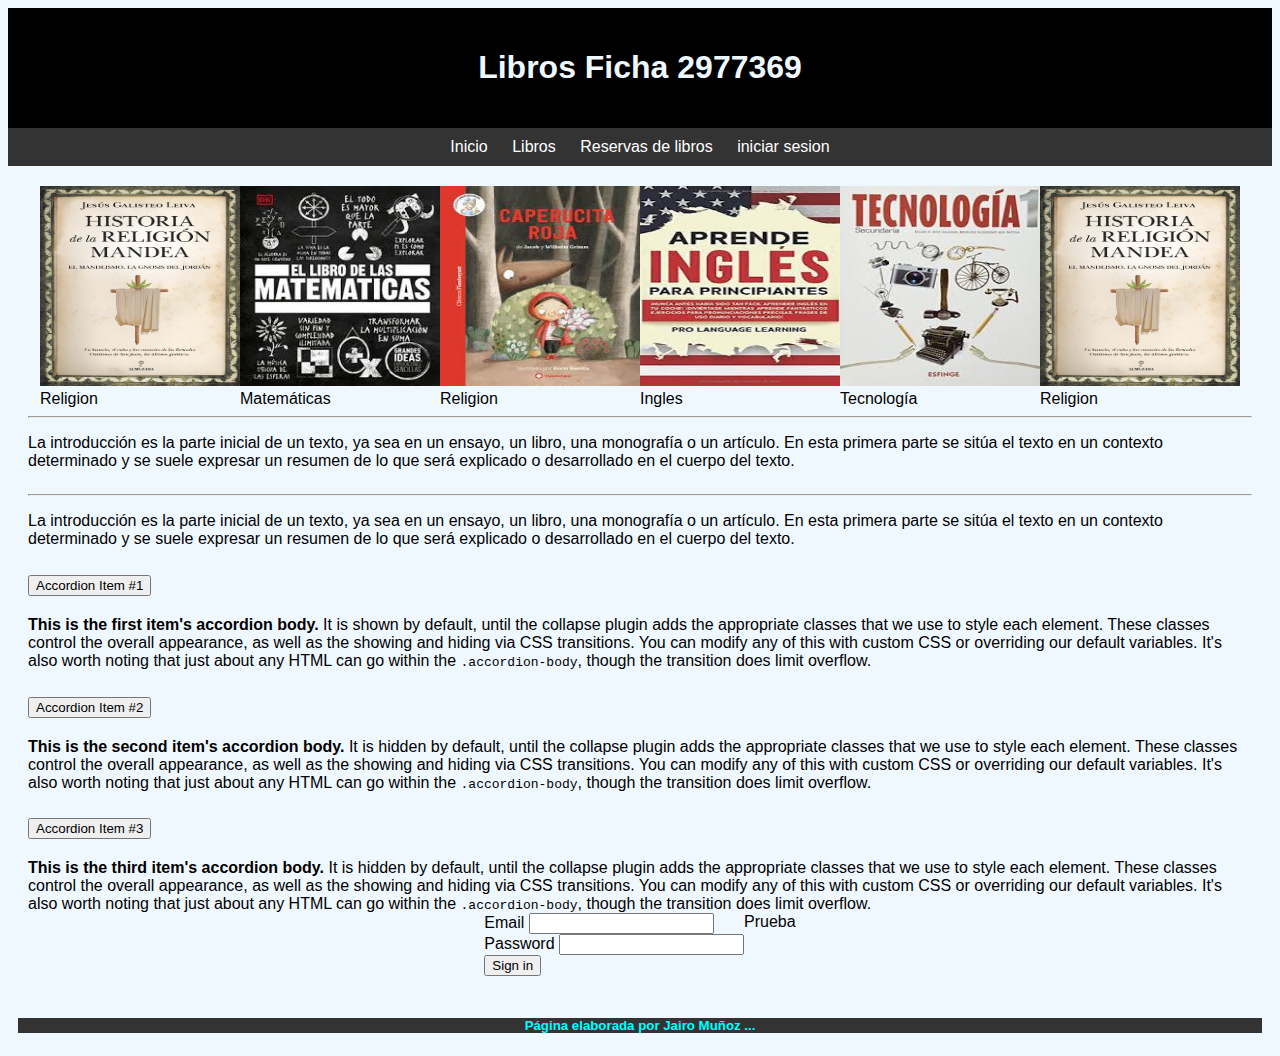
<file: index.html>
<!DOCTYPE html>
<html lang="en">
<head>
    <meta charset="UTF-8">
    <meta name="viewport" content="width=device-width, initial-scale=1.0">
    <title>Libros 2977369</title>
    <link rel="icon" href="imagenes/libro.ico" tye="image/x-ico"/>
    <link rel="stylesheet" href="estilos.css">

    <!-- bootstrap-->
    <link href="https://cdn.jsdelivr.net/npm/bootstrap@5.0.2/dist/css/bootstrap.min.css" rel="stylesheet" integrity="sha384-EVSTQN3/azprG1Anm3QDgpJLIm9Nao0Yz1ztcQTwFspd3yD65VohhpuuCOmLASjC" crossorigin="anonymous">
    <script src="https://cdn.jsdelivr.net/npm/bootstrap@5.0.2/dist/js/bootstrap.bundle.min.js" integrity="sha384-MrcW6ZMFYlzcLA8Nl+NtUVF0sA7MsXsP1UyJoMp4YLEuNSfAP+JcXn/tWtIaxVXM" crossorigin="anonymous"></script>
    <script src="https://cdn.jsdelivr.net/npm/@popperjs/core@2.9.2/dist/umd/popper.min.js" integrity="sha384-IQsoLXl5PILFhosVNubq5LC7Qb9DXgDA9i+tQ8Zj3iwWAwPtgFTxbJ8NT4GN1R8p" crossorigin="anonymous"></script>
    <script src="https://cdn.jsdelivr.net/npm/bootstrap@5.0.2/dist/js/bootstrap.min.js" integrity="sha384-cVKIPhGWiC2Al4u+LWgxfKTRIcfu0JTxR+EQDz/bgldoEyl4H0zUF0QKbrJ0EcQF" crossorigin="anonymous"></script>


</head>
<body>
        <header>
            <h1>Libros Ficha 2977369</h1>
        </header>
        
        <nav>
            <a href="#">Inicio</a>
            <a href="#">Libros</a>
            <a href="#">Reservas de libros</a>
            <a href="#">iniciar sesion</a>

        </nav>

<main>
        <div class="Religion">
            <img src="imagenes/religion2.jpg" alt="Religion" width="200" height="200">
            <figcaption>Religion</figcaption>
        </div>

        <div class="matematicas">
            <img src="imagenes/matematicas2.jpeg" alt="Religion" width="200" height="200">
            <figcaption>Matemáticas</figcaption>
        </div>


        <div class="Infantiles">
            <img src="imagenes/infantil1.jpeg" alt="Religion" width="200" height="200">
            <figcaption>Religion</figcaption>
        </div>
        <div class="Ingles">
            <img src="imagenes/ingles1.jpeg" alt="Religion" width="200" height="200">
            <figcaption>Ingles</figcaption>
        </div>
        <div class="Ecnología">
            <img src="imagenes/tecnologia.jpeg" alt="Religion" width="200" height="200">
            <figcaption>Tecnología</figcaption>
        </div>
        <div class="religion">
            <img src="imagenes/religion2.jpg" alt="Religion" width="200" height="200">
            <figcaption>Religion</figcaption>
        </div>

    <section>
        <hr>

        <p>La introducción es la parte inicial de un texto, ya sea en un ensayo, un libro, una monografía o un artículo. En esta primera parte se sitúa el texto en un contexto determinado y se suele expresar un resumen de lo que será explicado o desarrollado en el cuerpo del texto.</p>
    </section>


    <section>
        <hr>

        <p>La introducción es la parte inicial de un texto, ya sea en un ensayo, un libro, una monografía o un artículo. En esta primera parte se sitúa el texto en un contexto determinado y se suele expresar un resumen de lo que será explicado o desarrollado en el cuerpo del texto.</p>
        <div class="accordion" id="accordionExample">
            <div class="accordion-item">
              <h2 class="accordion-header" id="headingOne">
                <button class="accordion-button" type="button" data-bs-toggle="collapse" data-bs-target="#collapseOne" aria-expanded="true" aria-controls="collapseOne">
                  Accordion Item #1
                </button>
              </h2>
              <div id="collapseOne" class="accordion-collapse collapse show" aria-labelledby="headingOne" data-bs-parent="#accordionExample">
                <div class="accordion-body">
                  <strong>This is the first item's accordion body.</strong> It is shown by default, until the collapse plugin adds the appropriate classes that we use to style each element. These classes control the overall appearance, as well as the showing and hiding via CSS transitions. You can modify any of this with custom CSS or overriding our default variables. It's also worth noting that just about any HTML can go within the <code>.accordion-body</code>, though the transition does limit overflow.
                </div>
              </div>
            </div>
            <div class="accordion-item">
              <h2 class="accordion-header" id="headingTwo">
                <button class="accordion-button collapsed" type="button" data-bs-toggle="collapse" data-bs-target="#collapseTwo" aria-expanded="false" aria-controls="collapseTwo">
                  Accordion Item #2
                </button>
              </h2>
              <div id="collapseTwo" class="accordion-collapse collapse" aria-labelledby="headingTwo" data-bs-parent="#accordionExample">
                <div class="accordion-body">
                  <strong>This is the second item's accordion body.</strong> It is hidden by default, until the collapse plugin adds the appropriate classes that we use to style each element. These classes control the overall appearance, as well as the showing and hiding via CSS transitions. You can modify any of this with custom CSS or overriding our default variables. It's also worth noting that just about any HTML can go within the <code>.accordion-body</code>, though the transition does limit overflow.
                </div>
              </div>
            </div>
            <div class="accordion-item">
              <h2 class="accordion-header" id="headingThree">
                <button class="accordion-button collapsed" type="button" data-bs-toggle="collapse" data-bs-target="#collapseThree" aria-expanded="false" aria-controls="collapseThree">
                  Accordion Item #3
                </button>
              </h2>
              <div id="collapseThree" class="accordion-collapse collapse" aria-labelledby="headingThree" data-bs-parent="#accordionExample">
                <div class="accordion-body">
                  <strong>This is the third item's accordion body.</strong> It is hidden by default, until the collapse plugin adds the appropriate classes that we use to style each element. These classes control the overall appearance, as well as the showing and hiding via CSS transitions. You can modify any of this with custom CSS or overriding our default variables. It's also worth noting that just about any HTML can go within the <code>.accordion-body</code>, though the transition does limit overflow.
                </div>
              </div>
            </div>
          </div>
    </section>
<section>
<article>
    <form class="row g-3">
        <div class="col-md-6">
          <label for="inputEmail4" class="form-label">Email</label>
          <input type="email" class="form-control" id="inputEmail4">
        </div>
        <div class="col-md-6">
          <label for="inputPassword4" class="form-label">Password</label>
          <input type="password" class="form-control" id="inputPassword4">
        </div>
        
        </div>
        <div class="col-12">
          <button type="submit" class="btn btn-primary">Sign in</button>
        </div>
      </form>
</article>
<article></article>

</section>

<div class="callout">Prueba </div>

</main>

<footer>
        <h5>Página elaborada por Jairo Muñoz ... </h5>
</footer>




</body>
</html>
</file>
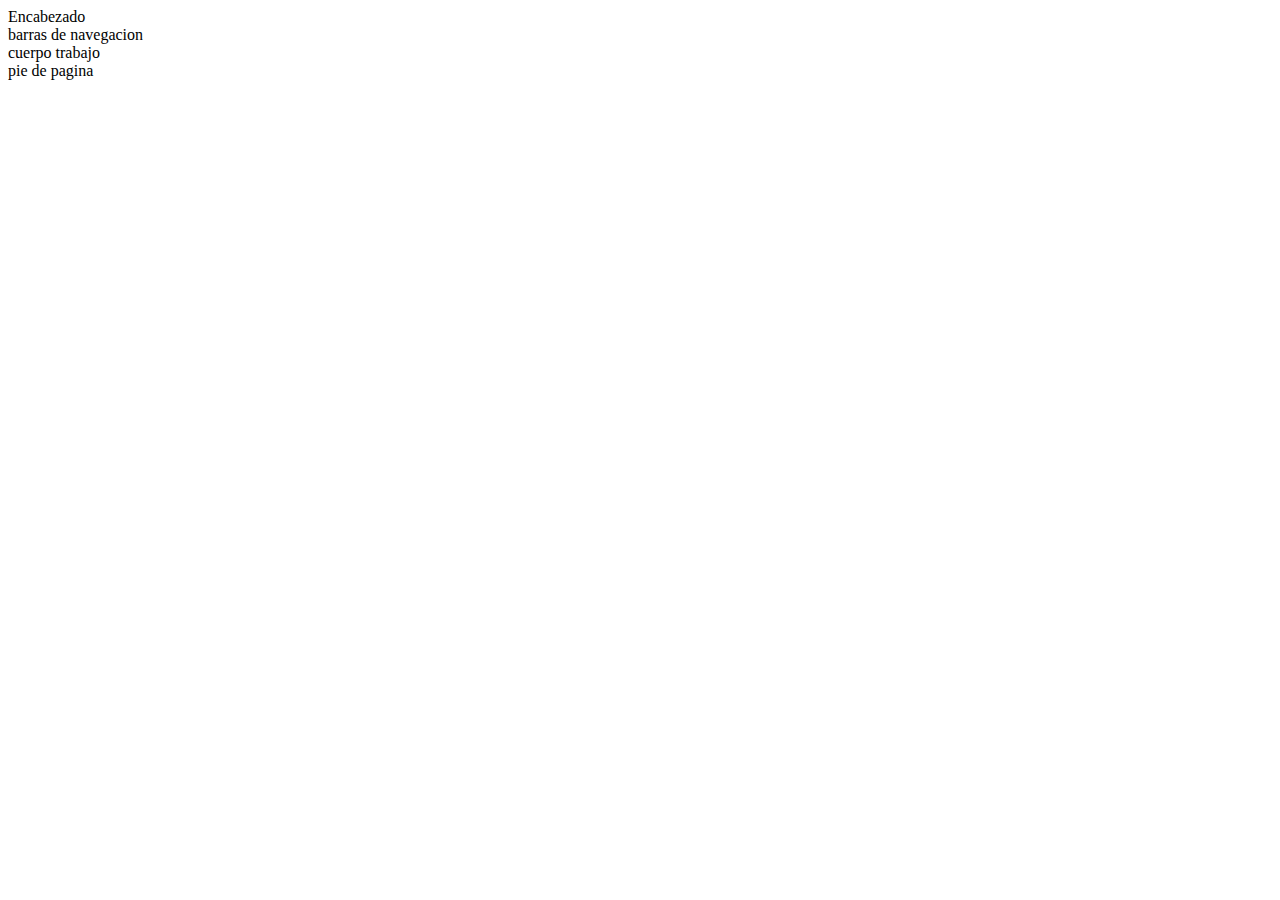
<file: pagina.html>
<!DOCTYPE html>
<html lang="en">
<head>
    <meta charset="UTF-8">
    <meta name="viewport" content="width=device-width, initial-scale=1.0">
    <title>librosXY</title>
</head>
<body>

<header>
Encabezado

</header>

<nav>barras de navegacion</nav>

<main>

    cuerpo trabajo
</main>
<footer>pie de pagina</footer>


    
</body>
</html>
</file>
<file: estilos.css>
body{
    font-family: Arial, Helvetica, sans-serif;
    background-color: aliceblue;
}

header{
    background-color: black;
    color:aliceblue;
    text-align: center;
    padding: 20px;
}

nav{
    background-color: #333;
    color:#fff;
    text-align: center;
    padding: 10px;

}

nav a{
    color:#fff;
    text-decoration: none;
    margin: 10px;
}

img{
    width: 200px;
    height: 200px;
}

main{
    padding: 20px;
    display: flex;
    flex-wrap: wrap;
    justify-content: center;
}

footer{
    text-align: center;
    color:aqua;
    margin: 10px;
    background-color: #333;

}
</file>
